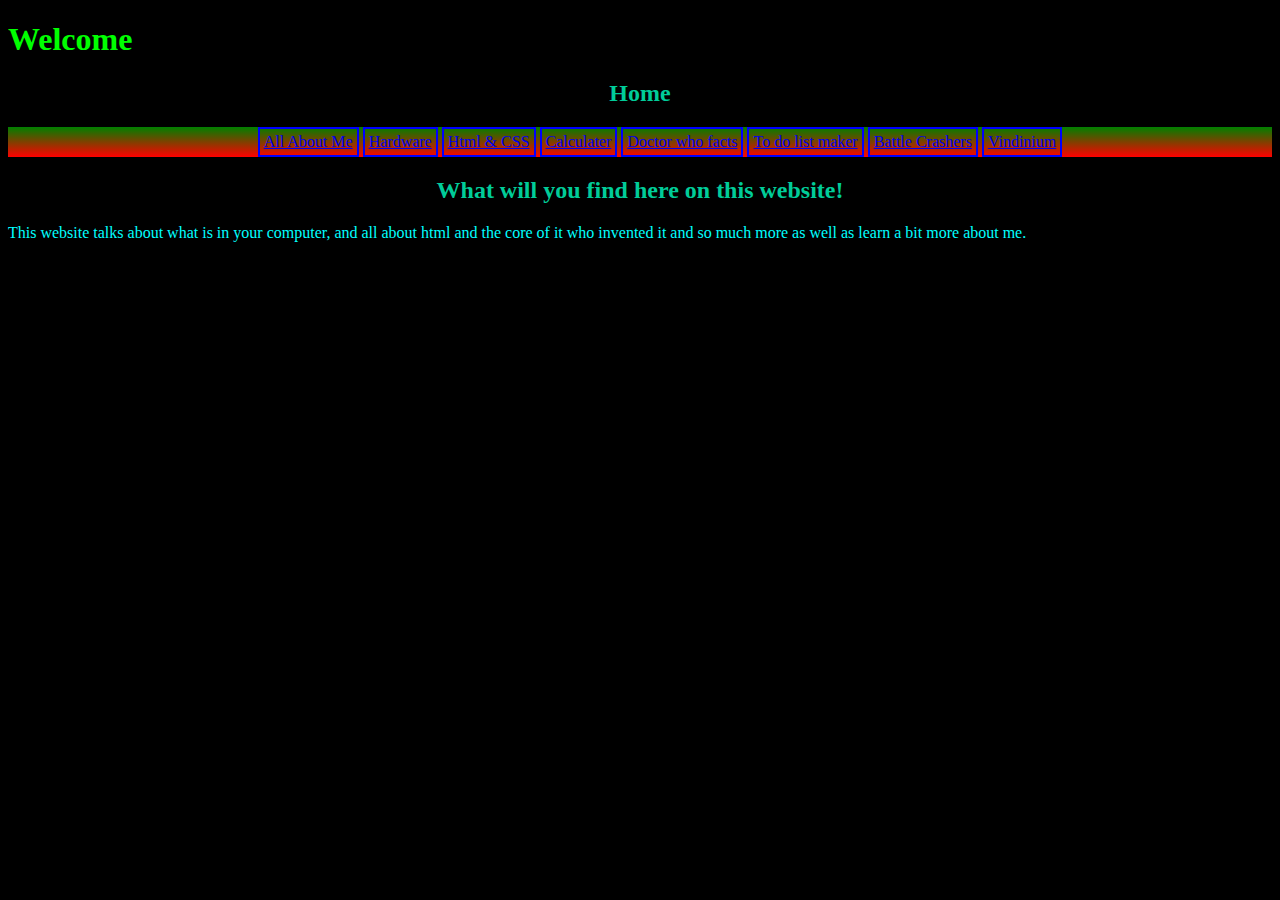
<file: index.html>
<!DOCTYPE html>
<html>
   <head>
<title>Intro page</title>
<link rel="stylesheet" type="text/css" href="indexstyle.css" class="css"> 
<link rel="stylesheet" type="text/css" href="navbar.css">
</head>
    
    <body>
        <h1>Welcome</h1>
        
        <center><h2> Home </h2></center> 
<ul id="navbar">
    <li><a href="aboutme.html">All About Me </a></li>
    <li><a href="hardware.html">Hardware </a></li>
    <li><a href="htmlandcss.html"> Html & CSS</a></li>
    <li><a href="calc.html">Calculater</a></li>
    <li><a href="info.html">Doctor who facts</a></li>
    <li><a href="todolist.html">To do list maker</a></li>
    <li><a href="BattleCrashers.html">Battle Crashers</a></li>
    <li><a href="vindimium.html">Vindinium</a></li>
</ul>


<center><h2>What will you find here on this website!</h2></center>
<p>This website talks about what is in your computer, and all about html and the core of it who invented it and so much more as well as learn a bit more about me.   
</p>
<script type="text/javascript">

    
</script>
    
    </body>
    

</html>
</file>
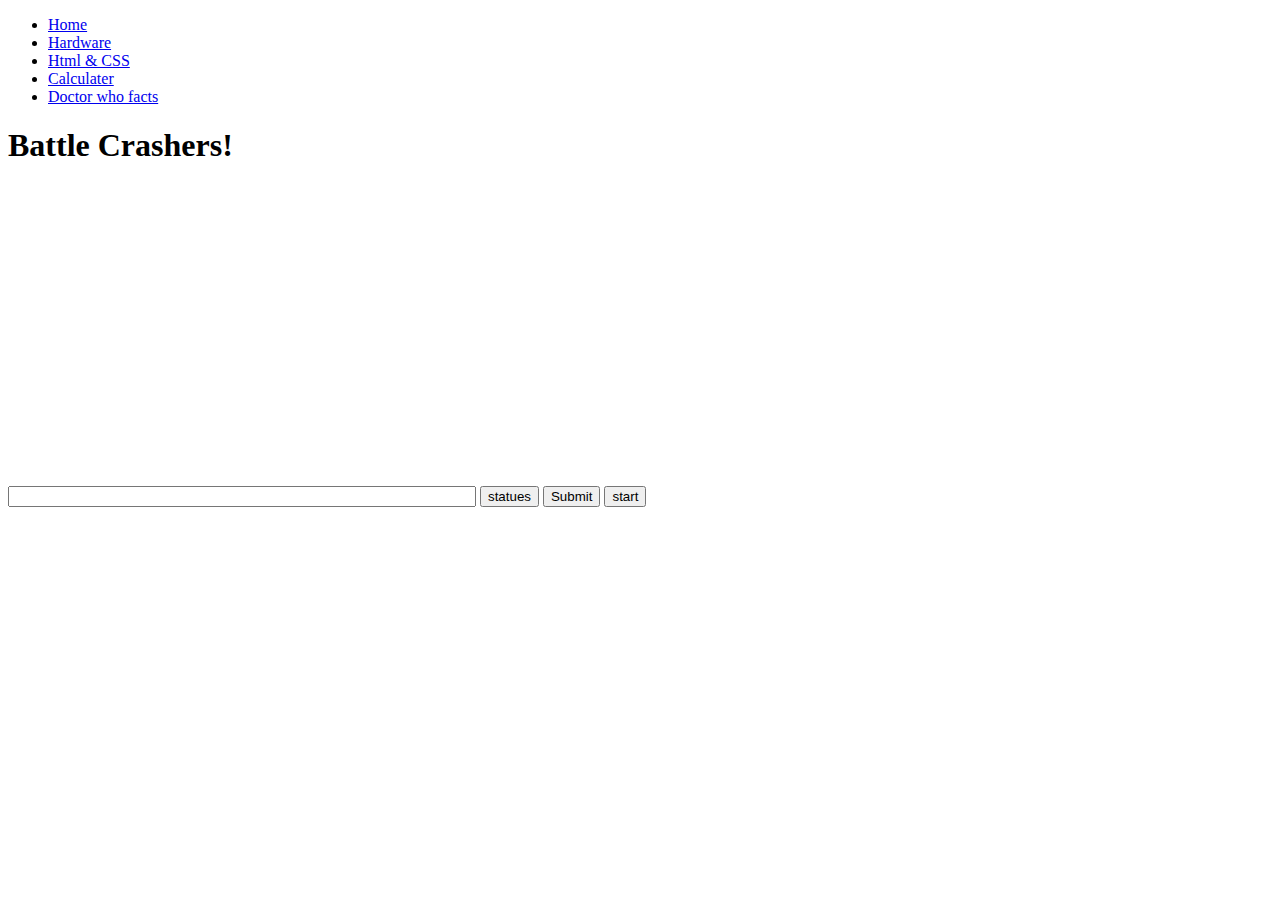
<file: BattleCrashers.html>
<!DOCTYPE html>
<html>
    <head>
        <title>Battle Crashers</title>
        <style type="text/css">
    #questlog{
        overflow:scroll;
    }
            
        </style>
    </head>
    <body>
         <ul id="navbar">
    <li><a href="index.html">Home</a></li>
    <li><a href="hardware.html">Hardware </a></li>
    <li><a href="htmlandcss.html"> Html & CSS</a></li>
    <li><a href="calc.html">Calculater</a></li>
    <li><a href="info.html">Doctor who facts</a></li>
    </ul>
    <h1>Battle Crashers!</h1>
    <div id="questlog" style="width:460px; height:300px;"></div>
<input type="textbox" name="textbox" style="width:460px;" id="input">
<input type="button" value="statues" id="states">
<input id="submitButton" type="submit">
<input type ="button" value="start" id="begin"> 
<script src="BattleCrashers.js"></script>   

</body>
</html>
</file>
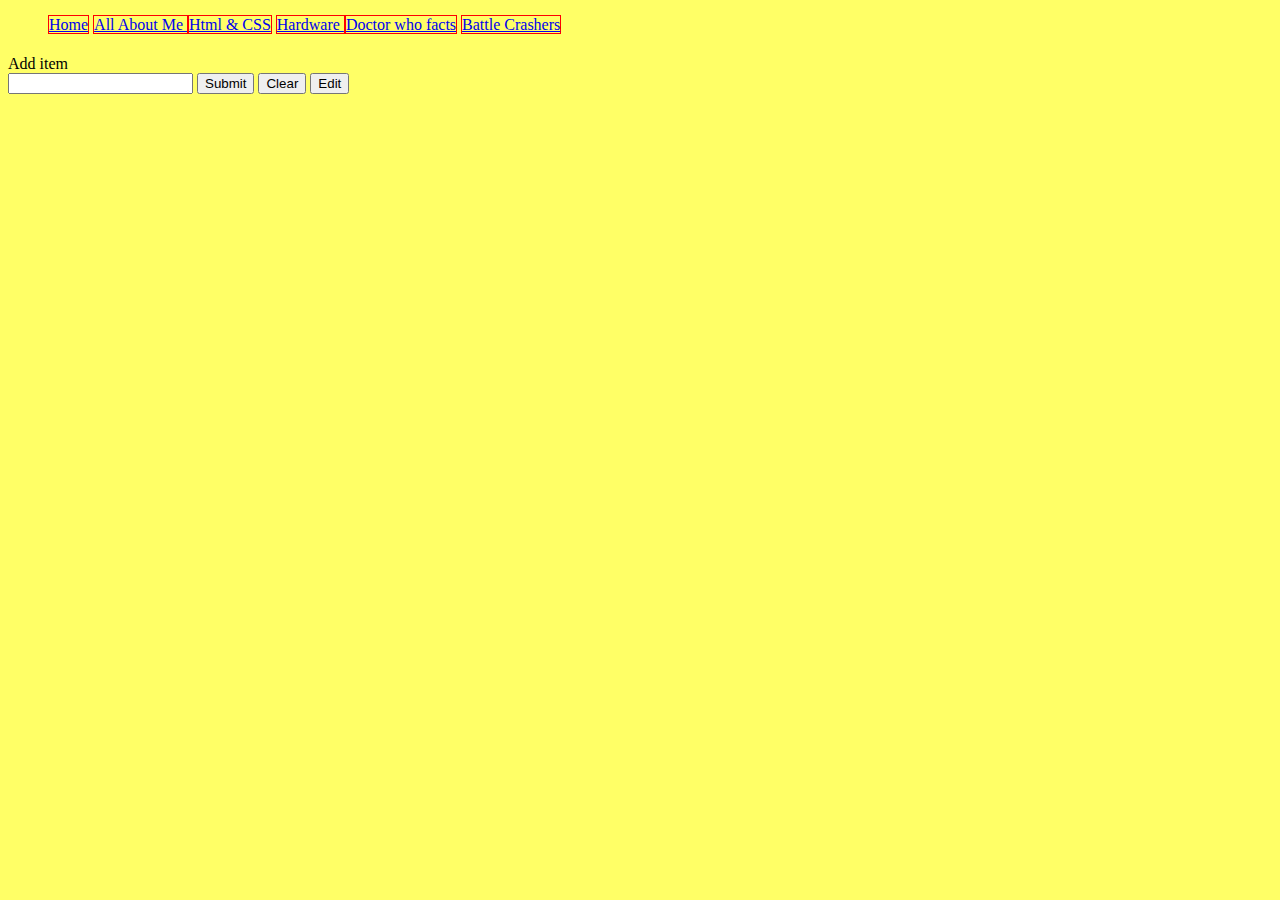
<file: todolist.html>
<!DOCTYPE html>
<html>
<head>
  <title></title>
  <style type="text/css">
        li{
              border-style: solid;
             border-color:red;
    border-width: 1px;
    display: inline;
        }
        body{
          background-color:rgb(255,255,102);
        }
    </style>
  <ul id="navbar">
    <li><a href="index.html">Home</a></li>
    <li><a href="aboutme.html">All About Me </a></li>
    <li><a href="htmlandcss.html"> Html & CSS</a></li>
    <li><a href="hardware.html">Hardware </a></li>
    <li><a href="info.html">Doctor who facts</a></li>
    <li><a href="BattleCrashers.html">Battle Crashers</a></li>
    </ul>
</head>
<body>
  <header><h1></h1></header>
  <section>
    <form id="myform">
      <div>
        <div>Add item</div>
        <input type="text" id="newitem" />
        <input type="submit" />
        <button type="reset">Clear</button>
        <button>Edit</button>
      </div>
    </form>
  </section>
  <footer>
  </footer>
    <div id="todolist"></div>
    
<script src="todolist.js"></script>
</body>
</html>
</file>
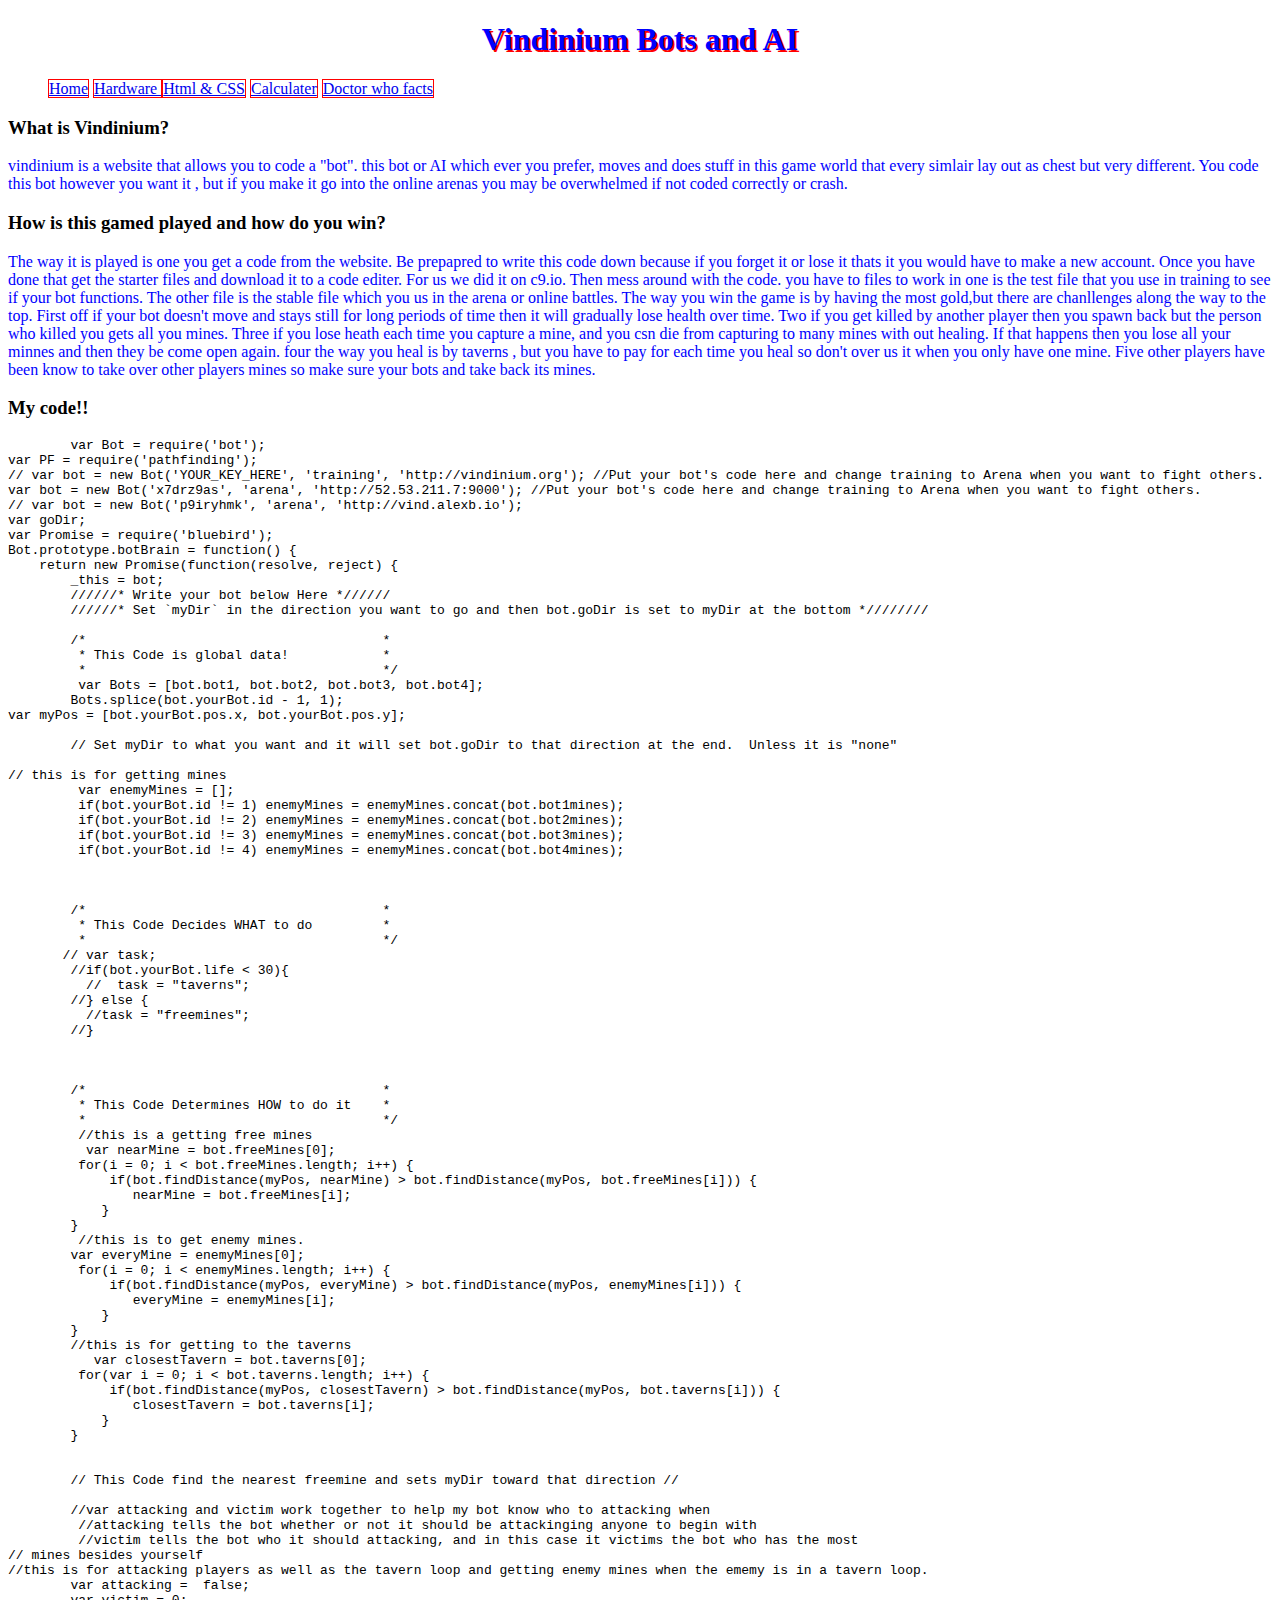
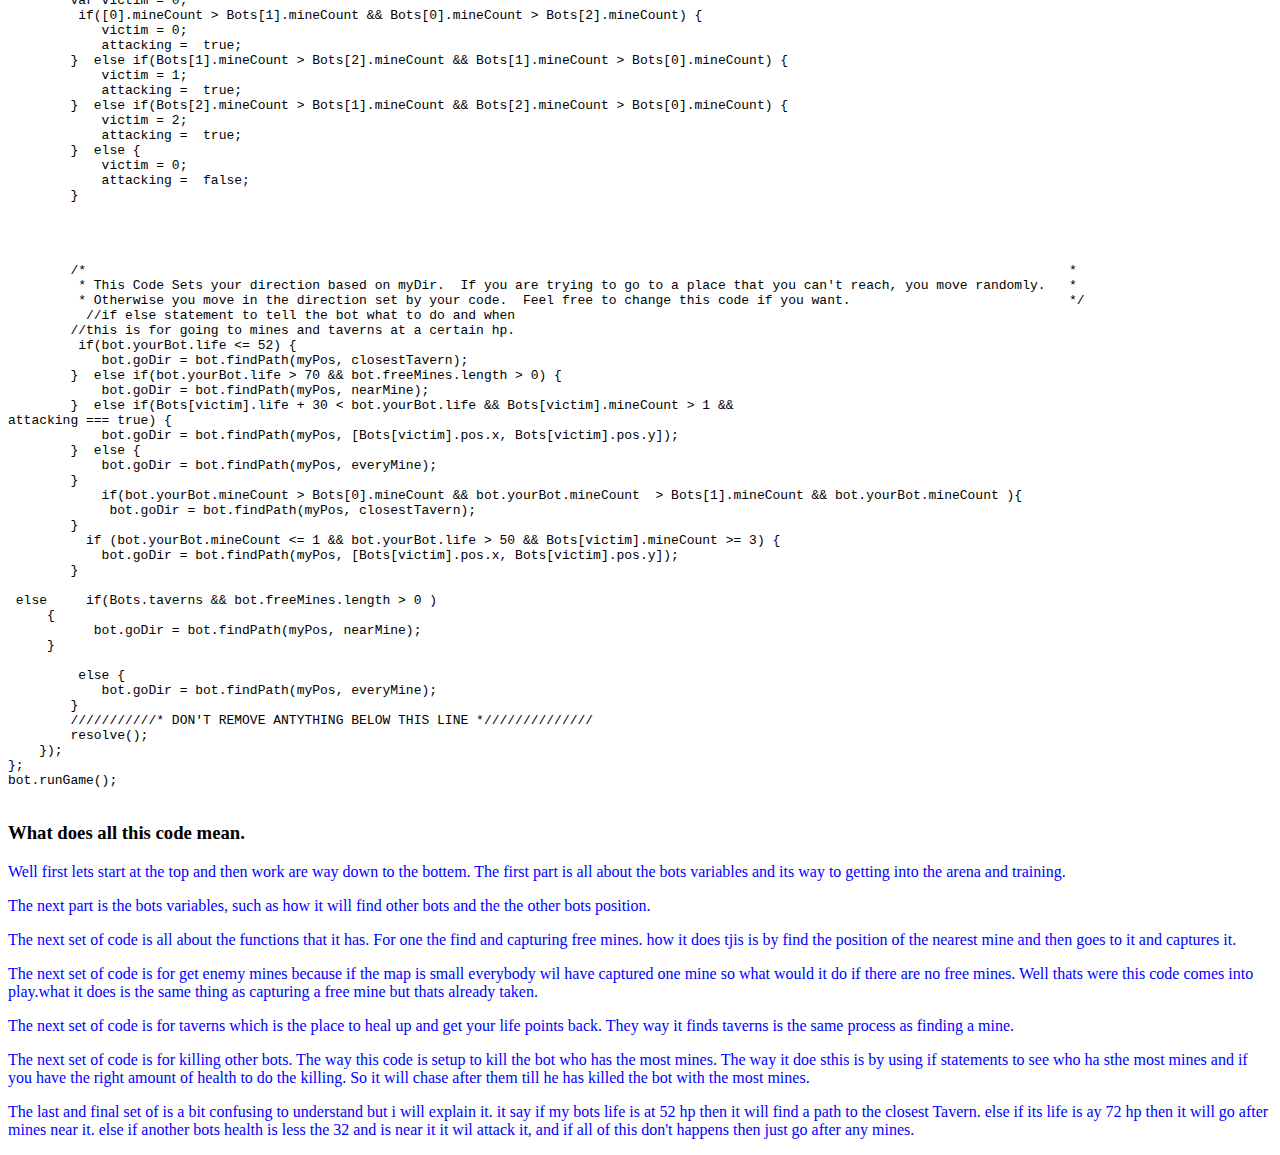
<file: vindimium.html>
<!DOCTYPE html>
<html>
    <head>
        <title> </title>
        <style type="text/css">
        body{
                     background-color:white;
        }
    p{
            color:blue;
        }
        h1{
            color:blue;
            text-shadow:2px 2px red;
            text-align:center; 
        }
        h1 .intro{
             border-style: solid;
             border-color:red;
    border-width: 5px;
    
        }
        li{
            border-style: solid;
             border-color:red;
    border-width: 1px;
    display: inline;
        }
        </style>
    </head>
   <body>
       <h1>Vindinium Bots and AI</h1>
     <ul id="navbar">
    <li><a href="index.html">Home</a></li>
    <li><a href="hardware.html">Hardware </a></li>
    <li><a href="htmlandcss.html"> Html & CSS</a></li>
    <li><a href="calc.html">Calculater</a></li>
    <li><a href="info.html">Doctor who facts</a></li>
    </ul>
    <h3>What is Vindinium?</h3>
    <p>vindinium is a website that allows you to code a "bot". this bot or AI which ever you prefer, moves and does stuff in this game world that every simlair lay out as chest but very different. You code this bot however you want it , but if you make it go into the online arenas you may be overwhelmed if not coded correctly or crash.</p>
    
    
    <h3>How is this gamed played and how do you win?</h3>
    <p>The way it is played is one you get a code from the website. Be prepapred to write this code down because if you forget it or lose it thats it you would have to make a new account. Once you have done that get the starter files and download it to a code editer. For us we did it on c9.io. Then mess around with the code. you have to files to work in one is the test file that you use in training to see if your bot functions. The other file is the stable file which you us in the arena or online battles. The way you win the game is by having the most gold,but there are chanllenges along the way to the top. First off if your bot doesn't move and stays still for long periods of time then it will gradually lose health over time. Two if you get killed by another player then you spawn back but the person who killed you gets all you mines. Three if you lose heath each time you capture a mine, and you csn die from capturing to many mines with out healing. If that happens then you lose all your minnes and then they be come open again. four the way you heal is by taverns , but you have to pay for each time you heal so don't over us it when you only have one mine. Five other players have been know to take over other players mines so make sure your bots and take back its mines. </p>
    
    <h3>My code!!</h3>
    <code><pre>
        var Bot = require('bot');
var PF = require('pathfinding');
// var bot = new Bot('YOUR_KEY_HERE', 'training', 'http://vindinium.org'); //Put your bot's code here and change training to Arena when you want to fight others.
var bot = new Bot('x7drz9as', 'arena', 'http://52.53.211.7:9000'); //Put your bot's code here and change training to Arena when you want to fight others.
// var bot = new Bot('p9iryhmk', 'arena', 'http://vind.alexb.io');
var goDir;
var Promise = require('bluebird');
Bot.prototype.botBrain = function() {
    return new Promise(function(resolve, reject) {
        _this = bot;
        //////* Write your bot below Here *//////
        //////* Set `myDir` in the direction you want to go and then bot.goDir is set to myDir at the bottom *////////

        /*                                      *
         * This Code is global data!            *
         *                                      */
         var Bots = [bot.bot1, bot.bot2, bot.bot3, bot.bot4]; 
        Bots.splice(bot.yourBot.id - 1, 1);                                 
var myPos = [bot.yourBot.pos.x, bot.yourBot.pos.y]; 

        // Set myDir to what you want and it will set bot.goDir to that direction at the end.  Unless it is "none"

// this is for getting mines
         var enemyMines = []; 
         if(bot.yourBot.id != 1) enemyMines = enemyMines.concat(bot.bot1mines); 
         if(bot.yourBot.id != 2) enemyMines = enemyMines.concat(bot.bot2mines); 
         if(bot.yourBot.id != 3) enemyMines = enemyMines.concat(bot.bot3mines); 
         if(bot.yourBot.id != 4) enemyMines = enemyMines.concat(bot.bot4mines); 



        /*                                      *
         * This Code Decides WHAT to do         *
         *                                      */
       // var task;
        //if(bot.yourBot.life < 30){
          //  task = "taverns"; 
        //} else {
          //task = "freemines";  
        //}



        /*                                      *
         * This Code Determines HOW to do it    *
         *                                      */
         //this is a getting free mines 
          var nearMine = bot.freeMines[0]; 
         for(i = 0; i < bot.freeMines.length; i++) { 
             if(bot.findDistance(myPos, nearMine) > bot.findDistance(myPos, bot.freeMines[i])) { 
                nearMine = bot.freeMines[i]; 
            } 
        } 
         //this is to get enemy mines.
        var everyMine = enemyMines[0]; 
         for(i = 0; i < enemyMines.length; i++) { 
             if(bot.findDistance(myPos, everyMine) > bot.findDistance(myPos, enemyMines[i])) { 
                everyMine = enemyMines[i]; 
            } 
        } 
        //this is for getting to the taverns
           var closestTavern = bot.taverns[0]; 
         for(var i = 0; i < bot.taverns.length; i++) { 
             if(bot.findDistance(myPos, closestTavern) > bot.findDistance(myPos, bot.taverns[i])) { 
                closestTavern = bot.taverns[i]; 
            } 
        } 
         

        // This Code find the nearest freemine and sets myDir toward that direction //
       
        //var attacking and victim work together to help my bot know who to attacking when 
         //attacking tells the bot whether or not it should be attackinging anyone to begin with 
         //victim tells the bot who it should attacking, and in this case it victims the bot who has the most 
// mines besides yourself 
//this is for attacking players as well as the tavern loop and getting enemy mines when the ememy is in a tavern loop.
        var attacking =  false;
        var victim = 0;
         if([0].mineCount > Bots[1].mineCount && Bots[0].mineCount > Bots[2].mineCount) { 
            victim = 0; 
            attacking =  true; 
        }  else if(Bots[1].mineCount > Bots[2].mineCount && Bots[1].mineCount > Bots[0].mineCount) { 
            victim = 1; 
            attacking =  true; 
        }  else if(Bots[2].mineCount > Bots[1].mineCount && Bots[2].mineCount > Bots[0].mineCount) { 
            victim = 2; 
            attacking =  true; 
        }  else { 
            victim = 0; 
            attacking =  false; 
        } 
    
  


        /*                                                                                                                              *
         * This Code Sets your direction based on myDir.  If you are trying to go to a place that you can't reach, you move randomly.   *
         * Otherwise you move in the direction set by your code.  Feel free to change this code if you want.                            */
          //if else statement to tell the bot what to do and when 
        //this is for going to mines and taverns at a certain hp. 
         if(bot.yourBot.life <= 52) { 
            bot.goDir = bot.findPath(myPos, closestTavern); 
        }  else if(bot.yourBot.life > 70 && bot.freeMines.length > 0) { 
            bot.goDir = bot.findPath(myPos, nearMine); 
        }  else if(Bots[victim].life + 30 < bot.yourBot.life && Bots[victim].mineCount > 1 &&  
attacking === true) { 
            bot.goDir = bot.findPath(myPos, [Bots[victim].pos.x, Bots[victim].pos.y]); 
        }  else { 
            bot.goDir = bot.findPath(myPos, everyMine); 
        }
            if(bot.yourBot.mineCount > Bots[0].mineCount && bot.yourBot.mineCount  > Bots[1].mineCount && bot.yourBot.mineCount ){
             bot.goDir = bot.findPath(myPos, closestTavern);
        }
          if (bot.yourBot.mineCount <= 1 && bot.yourBot.life > 50 && Bots[victim].mineCount >= 3) {
            bot.goDir = bot.findPath(myPos, [Bots[victim].pos.x, Bots[victim].pos.y]);
        }
 
 else     if(Bots.taverns && bot.freeMines.length > 0 )
     {
           bot.goDir = bot.findPath(myPos, nearMine); 
     }
      
         else {
            bot.goDir = bot.findPath(myPos, everyMine);
        }
        ///////////* DON'T REMOVE ANTYTHING BELOW THIS LINE *//////////////
        resolve();
    });
};
bot.runGame();
   </pre></code>
    <h3>What does all this code mean.</h3>
    <p> Well first lets start at the top and then work are way down to the bottem. The first part is all about the bots variables and its way to getting into the arena and training. </p>
    <p>The next part is the bots variables, such as how it will find other bots and the the other bots position. </p>
    <p> The next set of code is all about the functions that it has. For one the find and capturing free mines. how it does tjis is by find the position of the nearest mine and then goes to it and captures it.  </p>
    <p>The next set of code is for get enemy mines because if the map is small everybody wil have captured one mine so what would it do if there are no free mines. Well thats were this code comes into play.what it does is the same thing as capturing a free mine but thats already taken.</p>
    <p>The next set of code is for taverns which is the place to heal up and get your life points back. They way it finds taverns is the same process as finding a mine.</p>
    <p>The next set of code is for killing other bots. The way this code is setup to kill the bot who has the most mines. The way it doe sthis is by using if statements to see who ha sthe most mines and if you have the right amount of health to do the killing. So it will chase after them till he has killed the bot with the most mines.</p>
    <p>The last and final set of is a bit confusing to understand but i will explain it. it say if my bots life is at 52 hp then it will find a path to the closest Tavern. else if its life is ay 72 hp then it will go after mines near it. else if another bots health is less the 32 and is near it it wil attack it, and if all of this don't happens then just go after any mines. </p>
    </body>
</html>
</file>
<file: indexstyle.css>
h1{
    color:rgb(0, 255, 0)
    
}
h2{
  color:blue;  
}
body{
  background-color:black;
}
h3{
    color:blue;
}
#navbar{
  background-color:rgb(51,204,17);
}
p{
  color:blue;
}
#navbar{background: -webkit-linear-gradient(green, red); /* For Safari 5.1 to 6.0 */
  background: -o-linear-gradient(green, red); /* For Opera 11.1 to 12.0 */
  background: -moz-linear-gradient(green, red); /* For Firefox 3.6 to 15 */
  background: linear-gradient(green, red); /* Standard syntax */
}
body{background-image: url("http://media3.giphy.com/media/fJ1eCBjmMoEvu/giphy.gif")}
h2{color: rgb(0, 204, 153)}
p{color:rgb(0, 255, 255)}
</file>
<file: navbar.css>
#navbar{
    text-align:center;
}
#navbar a{
    
}
#navbar li{
    display:inline-block;
    border:2px solid blue; 
    padding:4px;
    
}
</file>
